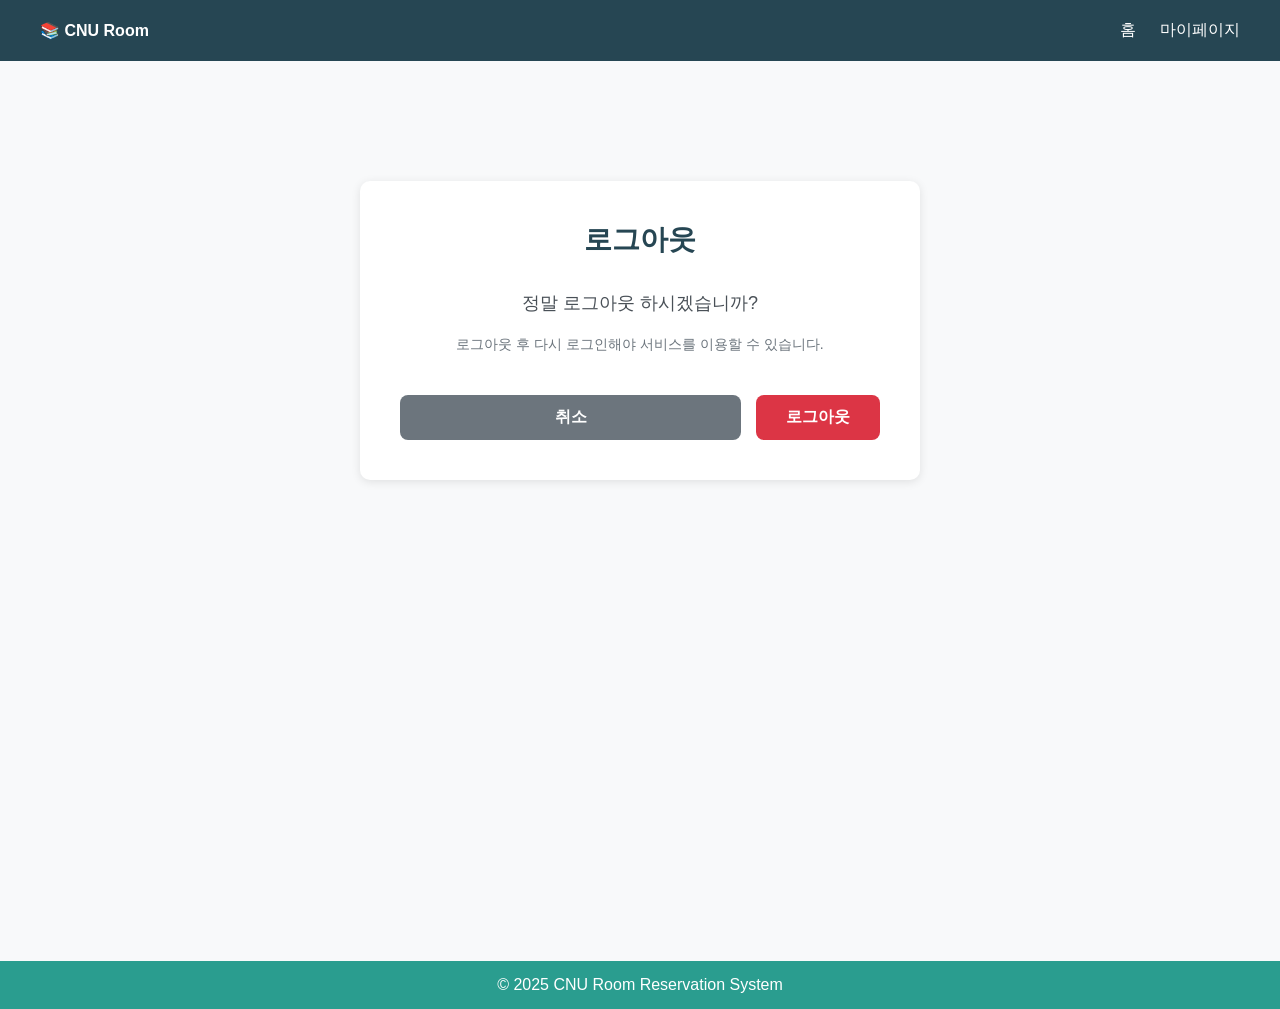
<file: src/main/resources/templates/logout.html>
<!DOCTYPE html>
<html lang="ko">
<head>
    <meta charset="UTF-8">
    <meta name="viewport" content="width=device-width, initial-scale=1.0">
    <title>로그아웃 | CNU Room</title>
    <link rel="stylesheet" href="../static/style.css">
</head>
<body>
<header>
    <div><b>📚 CNU Room</b></div>
    <nav>
        <a href="index.html">홈</a>
        <a href="mypage.html">마이페이지</a>
    </nav>
</header>

<main class="logout-main">
    <div class="logout-container">
        <div class="logout-content">
            <h2>로그아웃</h2>
            <div class="logout-message">
                <p>정말 로그아웃 하시겠습니까?</p>
                <p class="sub-message">로그아웃 후 다시 로그인해야 서비스를 이용할 수 있습니다.</p>
            </div>
            
            <div class="logout-actions">
                <button class="cancel-btn" onclick="cancelLogout()">취소</button>
                <button class="logout-btn" onclick="performLogout()">로그아웃</button>
            </div>
        </div>
    </div>
</main>

<footer>© 2025 CNU Room Reservation System</footer>

<script>
    // 로그아웃 수행
    function performLogout() {
        // TODO: 서버에 로그아웃 요청 보내기
        // fetch('/api/auth/logout', { method: 'POST' })
        //     .then(response => {
        //         if (response.ok) {
        //             alert('로그아웃되었습니다.');
        //             window.location.href = 'index.html';
        //         }
        //     })
        //     .catch(error => {
        //         console.error('로그아웃 오류:', error);
        //     });
        
        // 임시: 바로 로그아웃 처리
        if (confirm('로그아웃 하시겠습니까?')) {
            alert('로그아웃되었습니다.');
            // 세션/쿠키 정리 등 로그아웃 처리
            window.location.href = 'index.html';
        }
    }
    
    // 취소
    function cancelLogout() {
        window.location.href = 'mypage.html';
    }
    
    // 페이지 로드 시 자동으로 로그아웃 확인
    // 필요시 아래 주석을 해제하여 자동 실행
    // document.addEventListener('DOMContentLoaded', function() {
    //     setTimeout(() => {
    //         if (confirm('로그아웃 하시겠습니까?')) {
    //             performLogout();
    //         } else {
    //             cancelLogout();
    //         }
    //     }, 300);
    // });
</script>
</body>
</html>
</file>
<file: src/main/resources/static/style.css>
/* 기본 설정 */
* {
    box-sizing: border-box;
    margin: 0;
    padding: 0;
    font-family: "Noto Sans KR", sans-serif;
}

body {
    background-color: #f8f9fa;
    color: #333;
}

/* 헤더 */
header {
    background-color: #264653;
    color: white;
    padding: 20px 40px;
    display: flex;
    justify-content: space-between;
    align-items: center;
    position: sticky;
    top: 0;
    z-index: 10;
}

header h1 {
    font-size: 22px;
    font-weight: 700;
}

nav a {
    color: white;
    margin-left: 20px;
    text-decoration: none;
    font-weight: 500;
}

nav a:hover {
    text-decoration: underline;
}

/* 메인 */
.main-container {
    text-align: center;
    padding: 100px 20px;
}

.main-container h2 {
    font-size: 28px;
    margin-bottom: 10px;
}

.main-container p {
    color: #555;
    margin-bottom: 30px;
}

button {
    background-color: #2a9d8f;
    color: white;
    border: none;
    padding: 12px 24px;
    font-size: 16px;
    border-radius: 8px;
    cursor: pointer;
}

button:hover {
    background-color: #21867a;
}

/* 푸터 */
footer {
    text-align: center;
    background-color: #2a9d8f;
    color: white;
    padding: 15px 0;
    position: relative;
    bottom: 0;
    width: 100%;
}

/* =============================== */
/*   달력 화면 (예약 1단계)       */
/*================================ */
.reservation-main {
    padding: 20px;
    max-width: 1200px;
    margin: 0 auto;
}

.calendar-container {
    background: white;
    padding: 30px;
    border-radius: 10px;
    box-shadow: 0 2px 10px rgba(0,0,0,0.1);
    margin: 20px 0;
}

.calendar-container h2 {
    text-align: center;
    color: #264653;
    margin-bottom: 20px;
    font-size: 24px;
}

.calendar-header {
    text-align: center;
    font-size: 20px;
    font-weight: 600;
    margin-bottom: 15px;
    color: #264653;
}

.calendar-info {
    background-color: #f0f7f6;
    padding: 15px;
    border-radius: 8px;
    margin-bottom: 20px;
    text-align: center;
    color: #555;
}

.calendar {
    margin-top: 20px;
}

.calendar-weekdays {
    display: grid;
    grid-template-columns: repeat(7, 1fr);
    gap: 5px;
    margin-bottom: 10px;
}

.weekday {
    text-align: center;
    font-weight: 600;
    padding: 10px;
    background-color: #e9ecef;
    border-radius: 5px;
    color: #495057;
}

.calendar-days {
    display: grid;
    grid-template-columns: repeat(7, 1fr);
    gap: 5px;
}

.calendar-day {
    aspect-ratio: 1;
    display: flex;
    flex-direction: column;
    align-items: center;
    justify-content: center;
    padding: 10px;
    border: 1px solid #dee2e6;
    border-radius: 5px;
    cursor: pointer;
    position: relative;
    background-color: white;
}

.calendar-day.weekend {
    background-color: #faf5f0;
}

.calendar-day.other-month {
    color: #adb5bd;
    background-color: #f8f9fa;
    cursor: default;
}

.calendar-day.disabled {
    color: #adb5bd;
    background-color: #f8f9fa;
    cursor: not-allowed;
}

.calendar-day.available {
    background-color: white;
    cursor: pointer;
}

.calendar-day.available:hover {
    background-color: #e8f5e9;
}

.calendar-day.today {
    background-color: #fff9c4;
    font-weight: 600;
}

.date-number {
    font-size: 16px;
    margin-bottom: 5px;
}

.add-btn {
    background-color: #2a9d8f;
    color: white;
    border: none;
    border-radius: 5px;
    width: 30px;
    height: 30px;
    display: flex;
    align-items: center;
    justify-content: center;
    cursor: pointer;
    font-size: 18px;
    font-weight: bold;
    padding: 0;
    margin-top: 5px;
}

.add-btn:hover {
    background-color: #21867a;
}

.add-icon {
    line-height: 1;
}

/* =============================== */
/*   강의실/시간 선택 화면 (2단계) */
/*================================ */
.room-time-main {
    padding: 20px;
    max-width: 1200px;
    margin: 0 auto;
}

.room-time-container {
    background: white;
    padding: 30px;
    border-radius: 10px;
    box-shadow: 0 2px 10px rgba(0,0,0,0.1);
    margin: 20px 0;
}

.room-time-container h2 {
    text-align: center;
    color: #264653;
    margin-bottom: 20px;
    font-size: 24px;
}

.selected-date-info {
    background-color: #f0f7f6;
    padding: 15px;
    border-radius: 8px;
    margin-bottom: 20px;
    text-align: center;
    font-weight: 600;
    color: #264653;
}

.rooms-list {
    display: flex;
    flex-direction: column;
    gap: 20px;
}

.room-card {
    background: white;
    border: 1px solid #dee2e6;
    border-radius: 10px;
    padding: 20px;
    box-shadow: 0 2px 5px rgba(0,0,0,0.1);
}

.room-header {
    display: flex;
    justify-content: space-between;
    align-items: center;
    margin-bottom: 15px;
    padding-bottom: 15px;
    border-bottom: 2px solid #e9ecef;
}

.room-header h3 {
    color: #264653;
    font-size: 18px;
    margin: 0;
}

.room-capacity {
    display: flex;
    gap: 15px;
    font-size: 14px;
    color: #6c757d;
}

.time-slots-grid {
    display: flex;
    flex-wrap: wrap;
    gap: 8px;
}

.time-slot {
    background-color: #d4edda;
    color: #155724;
    border: 1px solid #c3e6cb;
    border-radius: 5px;
    padding: 10px 15px;
    cursor: pointer;
    font-size: 14px;
    font-weight: 500;
    min-width: 50px;
    text-align: center;
    transition: all 0.3s;
}

.time-slot.available:hover {
    background-color: #c3e6cb;
    transform: scale(1.05);
}

.time-slot.unavailable {
    background-color: #f8d7da;
    color: #721c24;
    cursor: not-allowed;
    opacity: 0.6;
}

.time-slot.unavailable:hover {
    transform: none;
}

/* =============================== */
/*   설명 모달                    */
/*================================ */
.modal {
    display: none;
    position: fixed;
    z-index: 1000;
    left: 0;
    top: 0;
    width: 100%;
    height: 100%;
    overflow: auto;
    background-color: rgba(0,0,0,0.5);
}

.modal-content {
    background-color: white;
    margin: 10% auto;
    padding: 30px;
    border-radius: 10px;
    width: 90%;
    max-width: 600px;
    box-shadow: 0 4px 20px rgba(0,0,0,0.3);
    position: relative;
}

.close {
    color: #aaa;
    float: right;
    font-size: 28px;
    font-weight: bold;
    cursor: pointer;
    position: absolute;
    top: 15px;
    right: 20px;
}

.close:hover,
.close:focus {
    color: #000;
}

.info-content {
    margin: 20px 0;
}

.info-content h4 {
    color: #264653;
    margin-top: 20px;
    margin-bottom: 10px;
}

.info-content ul {
    list-style-position: inside;
    padding-left: 0;
}

.info-content li {
    margin: 8px 0;
    line-height: 1.6;
}

.modal-close-btn {
    background-color: #2a9d8f;
    color: white;
    border: none;
    padding: 12px 24px;
    border-radius: 8px;
    cursor: pointer;
    font-size: 16px;
    margin-top: 20px;
    width: 100%;
}

.modal-close-btn:hover {
    background-color: #21867a;
}

/* =============================== */
/*   예약 상세 화면 (3단계)       */
/*================================ */
.reservation-detail-main {
    padding: 20px;
    max-width: 900px;
    margin: 0 auto;
}

.detail-container {
    background: white;
    padding: 30px;
    border-radius: 10px;
    box-shadow: 0 2px 10px rgba(0,0,0,0.1);
    margin: 20px 0;
}

.detail-container h2 {
    text-align: center;
    color: #264653;
    margin-bottom: 30px;
    font-size: 24px;
}

.selected-info {
    background-color: #f0f7f6;
    padding: 20px;
    border-radius: 8px;
    margin-bottom: 30px;
}

.info-item {
    display: flex;
    margin-bottom: 10px;
    align-items: center;
}

.info-item label {
    font-weight: 600;
    width: 100px;
    color: #495057;
}

.info-item span {
    color: #264653;
    font-weight: 500;
}

.duration-section {
    margin-bottom: 30px;
}

.duration-section h3 {
    color: #264653;
    margin-bottom: 15px;
    font-size: 18px;
}

.duration-buttons {
    display: flex;
    gap: 15px;
    margin-bottom: 15px;
}

.duration-btn {
    flex: 1;
    padding: 15px;
    background-color: white;
    border: 2px solid #dee2e6;
    border-radius: 8px;
    cursor: pointer;
    font-size: 16px;
    font-weight: 600;
    color: #495057;
    transition: all 0.3s;
}

.duration-btn:hover {
    border-color: #2a9d8f;
    color: #2a9d8f;
}

.duration-btn.active {
    background-color: #2a9d8f;
    color: white;
    border-color: #2a9d8f;
}

.duration-display {
    text-align: center;
    padding: 15px;
    background-color: #f8f9fa;
    border-radius: 8px;
    color: #495057;
    font-weight: 500;
}

.meeting-info-section {
    margin-bottom: 30px;
}

.meeting-info-section h3 {
    color: #264653;
    margin-bottom: 15px;
    font-size: 18px;
}

.form-group {
    margin-bottom: 20px;
}

.form-group label {
    display: block;
    font-weight: 600;
    margin-bottom: 8px;
    color: #495057;
}

.form-group input,
.form-group textarea {
    width: 100%;
    padding: 12px;
    border: 1px solid #dee2e6;
    border-radius: 8px;
    font-size: 14px;
    font-family: "Noto Sans KR", sans-serif;
}

.form-group input:focus,
.form-group textarea:focus {
    outline: none;
    border-color: #2a9d8f;
}

.form-row {
    display: grid;
    grid-template-columns: 1fr 1fr;
    gap: 15px;
}

.group-members-section {
    margin-bottom: 30px;
}

.group-members-section h3 {
    color: #264653;
    margin-bottom: 15px;
    font-size: 18px;
}

.instruction {
    background-color: #fff3cd;
    padding: 15px;
    border-radius: 8px;
    margin-bottom: 20px;
    color: #856404;
    font-size: 14px;
    line-height: 1.6;
}

.add-member-form {
    background-color: #f8f9fa;
    padding: 20px;
    border-radius: 8px;
    margin-bottom: 20px;
}

.register-btn {
    background-color: #007bff;
    color: white;
    border: none;
    padding: 12px 24px;
    border-radius: 8px;
    cursor: pointer;
    font-size: 16px;
    width: 100%;
    margin-top: 15px;
}

.register-btn:hover {
    background-color: #0056b3;
}

.members-list {
    background-color: #f8f9fa;
    padding: 20px;
    border-radius: 8px;
}

.members-list h4 {
    color: #264653;
    margin-bottom: 15px;
}

.members-count {
    display: flex;
    flex-wrap: wrap;
    gap: 20px;
    margin-bottom: 15px;
    padding: 10px;
    background-color: white;
    border-radius: 5px;
}

.members-count span {
    font-size: 14px;
    color: #495057;
}

.members-count strong {
    color: #264653;
}

.members-ul {
    list-style: none;
    padding: 0;
}

.member-item {
    display: flex;
    justify-content: space-between;
    align-items: center;
    padding: 12px;
    background-color: white;
    border-radius: 5px;
    margin-bottom: 10px;
}

.member-item span {
    color: #495057;
}

.remove-btn {
    background-color: #dc3545;
    color: white;
    border: none;
    padding: 6px 12px;
    border-radius: 5px;
    cursor: pointer;
    font-size: 12px;
}

.remove-btn:hover {
    background-color: #c82333;
}

.info-box {
    background-color: #d1ecf1;
    padding: 20px;
    border-radius: 8px;
    margin-bottom: 30px;
    border-left: 4px solid #0c5460;
}

.info-box p {
    margin: 5px 0;
    color: #0c5460;
}

.reservation-actions {
    display: flex;
    gap: 15px;
    margin-top: 30px;
}

.cancel-btn {
    flex: 1;
    background-color: #ffc107;
    color: #000;
    border: none;
    padding: 15px;
    border-radius: 8px;
    cursor: pointer;
    font-size: 16px;
    font-weight: 600;
}

.cancel-btn:hover {
    background-color: #e0a800;
}

.reserve-btn {
    flex: 2;
    background-color: #6c757d;
    color: white;
    border: none;
    padding: 15px;
    border-radius: 8px;
    cursor: not-allowed;
    font-size: 16px;
    font-weight: 600;
    opacity: 0.6;
}

.reserve-btn.enabled {
    background-color: #2a9d8f;
    cursor: pointer;
    opacity: 1;
}

.reserve-btn.enabled:hover {
    background-color: #21867a;
}

/* =============================== */
/*   로그아웃 화면                */
/*================================ */
.logout-main {
    padding: 20px;
    max-width: 600px;
    margin: 100px auto;
    min-height: calc(100vh - 200px);
}

.logout-container {
    background: white;
    padding: 40px;
    border-radius: 10px;
    box-shadow: 0 2px 10px rgba(0,0,0,0.1);
    text-align: center;
}

.logout-content h2 {
    color: #264653;
    margin-bottom: 30px;
    font-size: 28px;
}

.logout-message {
    margin-bottom: 40px;
}

.logout-message p {
    font-size: 18px;
    color: #495057;
    margin-bottom: 15px;
    line-height: 1.6;
}

.logout-message .sub-message {
    font-size: 14px;
    color: #6c757d;
    margin-top: 10px;
}

.logout-actions {
    display: flex;
    gap: 15px;
    justify-content: center;
    margin-top: 30px;
}

.logout-actions .cancel-btn {
    padding: 12px 30px;
    background-color: #6c757d;
    color: white;
    border: none;
    border-radius: 8px;
    cursor: pointer;
    font-size: 16px;
    font-weight: 600;
    min-width: 120px;
}

.logout-actions .cancel-btn:hover {
    background-color: #5a6268;
}

.logout-actions .logout-btn {
    padding: 12px 30px;
    background-color: #dc3545;
    color: white;
    border: none;
    border-radius: 8px;
    cursor: pointer;
    font-size: 16px;
    font-weight: 600;
    min-width: 120px;
}

.logout-actions .logout-btn:hover {
    background-color: #c82333;
}

/* =============================== */
/*   로그인 화면                  */
/*================================ */
.login-main {
    padding: 20px;
    max-width: 500px;
    margin: 80px auto;
    min-height: calc(100vh - 200px);
}

.login-container {
    background: white;
    padding: 50px 40px;
    border-radius: 10px;
    box-shadow: 0 2px 10px rgba(0,0,0,0.1);
}

.login-content {
    text-align: center;
}

.login-content h2 {
    color: #264653;
    margin-bottom: 10px;
    font-size: 32px;
    font-weight: 700;
}

.login-subtitle {
    color: #6c757d;
    margin-bottom: 40px;
    font-size: 16px;
}

.login-form {
    text-align: left;
    margin-top: 30px;
}

.login-form .form-group {
    margin-bottom: 25px;
    position: relative;
}

.login-form .form-group label {
    display: block;
    font-weight: 600;
    margin-bottom: 8px;
    color: #495057;
    font-size: 14px;
}

.login-form .form-group input {
    width: 100%;
    padding: 14px 16px;
    border: 2px solid #dee2e6;
    border-radius: 8px;
    font-size: 16px;
    font-family: "Noto Sans KR", sans-serif;
    transition: border-color 0.3s;
    box-sizing: border-box;
}

.login-form .form-group input:focus {
    outline: none;
    border-color: #2a9d8f;
}

.login-form .form-group input::placeholder {
    color: #adb5bd;
}

.login-form .password-toggle {
    position: absolute;
    right: 12px;
    top: 42px;
}

.login-form .toggle-password-btn {
    background: none;
    border: none;
    cursor: pointer;
    padding: 8px;
    font-size: 18px;
    color: #6c757d;
}

.login-form .toggle-password-btn:hover {
    color: #495057;
}

.form-options {
    display: flex;
    justify-content: space-between;
    align-items: center;
    margin-bottom: 25px;
    font-size: 14px;
}

.remember-me {
    display: flex;
    align-items: center;
    gap: 8px;
    cursor: pointer;
    color: #495057;
}

.remember-me input[type="checkbox"] {
    width: 18px;
    height: 18px;
    cursor: pointer;
    accent-color: #2a9d8f;
}

.forgot-password {
    color: #2a9d8f;
    text-decoration: none;
    font-weight: 500;
}

.forgot-password:hover {
    text-decoration: underline;
}

.error-message {
    background-color: #f8d7da;
    color: #721c24;
    padding: 12px 16px;
    border-radius: 8px;
    margin-bottom: 20px;
    font-size: 14px;
    text-align: center;
    border: 1px solid #f5c6cb;
}

.login-submit-btn {
    width: 100%;
    padding: 16px;
    background-color: #2a9d8f;
    color: white;
    border: none;
    border-radius: 8px;
    font-size: 18px;
    font-weight: 600;
    cursor: pointer;
    transition: background-color 0.3s;
    margin-top: 10px;
}

.login-submit-btn:hover:not(:disabled) {
    background-color: #21867a;
}

.login-submit-btn:disabled {
    background-color: #6c757d;
    cursor: not-allowed;
    opacity: 0.7;
}

.login-footer {
    margin-top: 30px;
    padding-top: 25px;
    border-top: 1px solid #dee2e6;
    text-align: center;
}

.login-footer p {
    color: #6c757d;
    font-size: 14px;
    margin: 0;
}

.login-footer a {
    color: #2a9d8f;
    text-decoration: none;
    font-weight: 600;
}

.login-footer a:hover {
    text-decoration: underline;
}

/* =============================== */
/*   관리자 페이지                */
/*================================ */
.admin-main {
    padding: 30px;
    max-width: 1400px;
    margin: 0 auto;
}

.admin-section {
    background: white;
    padding: 30px;
    border-radius: 10px;
    box-shadow: 0 2px 10px rgba(0,0,0,0.1);
    margin-bottom: 30px;
}

.section-header {
    display: flex;
    justify-content: space-between;
    align-items: center;
    margin-bottom: 25px;
    padding-bottom: 15px;
    border-bottom: 2px solid #e9ecef;
}

.section-header h2 {
    color: #264653;
    font-size: 24px;
    margin: 0;
}

.add-room-btn {
    background-color: #2a9d8f;
    color: white;
    border: none;
    padding: 12px 24px;
    border-radius: 8px;
    font-size: 16px;
    font-weight: 600;
    cursor: pointer;
    transition: background-color 0.3s;
}

.add-room-btn:hover {
    background-color: #21867a;
}

.table-container {
    overflow-x: auto;
}

.admin-table {
    width: 100%;
    border-collapse: collapse;
    background-color: white;
}

.admin-table thead {
    background-color: #f8f9fa;
}

.admin-table th {
    padding: 15px;
    text-align: left;
    font-weight: 600;
    color: #495057;
    border-bottom: 2px solid #dee2e6;
}

.admin-table td {
    padding: 15px;
    border-bottom: 1px solid #e9ecef;
    color: #495057;
}

.admin-table tr:hover {
    background-color: #f8f9fa;
}

.action-buttons {
    display: flex;
    gap: 10px;
}

.edit-btn, .delete-btn {
    padding: 6px 16px;
    border: none;
    border-radius: 5px;
    font-size: 14px;
    font-weight: 500;
    cursor: pointer;
    transition: all 0.3s;
}

.edit-btn {
    background-color: #007bff;
    color: white;
}

.edit-btn:hover {
    background-color: #0056b3;
}

.delete-btn {
    background-color: #dc3545;
    color: white;
}

.delete-btn:hover {
    background-color: #c82333;
}

/* 통계 섹션 */
.statistics-container {
    margin-top: 20px;
}

.statistics-container h3 {
    color: #264653;
    font-size: 20px;
    margin-bottom: 20px;
}

.top-classrooms-list {
    display: flex;
    flex-direction: column;
    gap: 15px;
}

.top-classroom-item {
    display: flex;
    align-items: center;
    gap: 20px;
    padding: 20px;
    background-color: #f8f9fa;
    border-radius: 8px;
    border-left: 4px solid #2a9d8f;
    transition: transform 0.2s;
}

.top-classroom-item:hover {
    transform: translateX(5px);
    box-shadow: 0 2px 8px rgba(0,0,0,0.1);
}

.top-classroom-item .rank {
    width: 40px;
    height: 40px;
    background-color: #2a9d8f;
    color: white;
    border-radius: 50%;
    display: flex;
    align-items: center;
    justify-content: center;
    font-weight: 700;
    font-size: 18px;
    flex-shrink: 0;
}

.top-classroom-item .room-info {
    flex: 1;
}

.top-classroom-item .room-name {
    font-weight: 600;
    font-size: 16px;
    color: #264653;
    margin-bottom: 5px;
}

.top-classroom-item .room-details {
    font-size: 14px;
    color: #6c757d;
}

.top-classroom-item .reservation-count {
    font-size: 18px;
    font-weight: 700;
    color: #2a9d8f;
    min-width: 60px;
    text-align: right;
}

/* 관리자 모달 */
.modal-large {
    max-width: 600px;
}

.admin-form {
    margin-top: 20px;
}

.admin-form .form-group {
    margin-bottom: 25px;
}

.admin-form .form-group label {
    display: block;
    font-weight: 600;
    margin-bottom: 8px;
    color: #495057;
    font-size: 14px;
}

.admin-form .form-group input[type="text"],
.admin-form .form-group input[type="number"] {
    width: 100%;
    padding: 12px 16px;
    border: 2px solid #dee2e6;
    border-radius: 8px;
    font-size: 16px;
    font-family: "Noto Sans KR", sans-serif;
    transition: border-color 0.3s;
    box-sizing: border-box;
}

.admin-form .form-group input:focus {
    outline: none;
    border-color: #2a9d8f;
}

.equipment-checkboxes {
    display: flex;
    gap: 25px;
    margin-top: 10px;
}

.checkbox-label {
    display: flex;
    align-items: center;
    gap: 8px;
    cursor: pointer;
    font-weight: 500;
    color: #495057;
}

.checkbox-label input[type="checkbox"] {
    width: 20px;
    height: 20px;
    cursor: pointer;
    accent-color: #2a9d8f;
}

.modal-actions {
    display: flex;
    gap: 15px;
    margin-top: 30px;
    justify-content: flex-end;
}

.cancel-modal-btn,
.submit-modal-btn {
    padding: 12px 24px;
    border: none;
    border-radius: 8px;
    font-size: 16px;
    font-weight: 600;
    cursor: pointer;
    transition: background-color 0.3s;
    min-width: 100px;
}

.cancel-modal-btn {
    background-color: #6c757d;
    color: white;
}

.cancel-modal-btn:hover {
    background-color: #5a6268;
}

.submit-modal-btn {
    background-color: #2a9d8f;
    color: white;
}

.submit-modal-btn:hover {
    background-color: #21867a;
}

/* =============================== */
/*   대기 신청 관련 스타일        */
/*================================ */
.time-slot-container {
    display: flex;
    flex-direction: column;
    align-items: center;
    gap: 5px;
    position: relative;
}

.waitlist-btn {
    background-color: #ffc107;
    color: #000;
    border: none;
    padding: 6px 12px;
    border-radius: 5px;
    font-size: 12px;
    font-weight: 600;
    cursor: pointer;
    transition: background-color 0.3s;
    white-space: nowrap;
}

.waitlist-btn:hover {
    background-color: #e0a800;
}

.waitlist-count {
    font-size: 11px;
    color: #6c757d;
    font-weight: 500;
}

.waitlist-info {
    background-color: #f8f9fa;
    padding: 15px;
    border-radius: 8px;
    margin-bottom: 20px;
}

.waitlist-info p {
    margin: 5px 0;
    color: #495057;
}

.waitlist-warning {
    background-color: #fff3cd;
    border: 1px solid #ffc107;
    padding: 15px;
    border-radius: 8px;
    margin-bottom: 20px;
}

.waitlist-warning p {
    margin: 5px 0;
    color: #856404;
    font-size: 14px;
}

/* 마이페이지 스타일 */
.mypage-main {
    padding: 30px;
    max-width: 1200px;
    margin: 0 auto;
}

.mypage-section {
    background: white;
    padding: 30px;
    border-radius: 10px;
    box-shadow: 0 2px 10px rgba(0,0,0,0.1);
    margin-bottom: 30px;
}

.mypage-section h2 {
    color: #264653;
    font-size: 24px;
    margin-bottom: 20px;
    padding-bottom: 15px;
    border-bottom: 2px solid #e9ecef;
}

.mypage-table {
    width: 100%;
    border-collapse: collapse;
    background-color: white;
}

.mypage-table thead {
    background-color: #f8f9fa;
}

.mypage-table th {
    padding: 15px;
    text-align: left;
    font-weight: 600;
    color: #495057;
    border-bottom: 2px solid #dee2e6;
}

.mypage-table td {
    padding: 15px;
    border-bottom: 1px solid #e9ecef;
    color: #495057;
}

.mypage-table tr:hover {
    background-color: #f8f9fa;
}

.status-badge {
    padding: 6px 12px;
    border-radius: 5px;
    font-size: 12px;
    font-weight: 600;
}

.status-badge.confirmed {
    background-color: #d4edda;
    color: #155724;
}

.waitlist-priority {
    font-weight: 700;
    color: #2a9d8f;
    font-size: 14px;
}

.cancel-reservation-btn,
.cancel-waitlist-btn {
    padding: 6px 16px;
    background-color: #dc3545;
    color: white;
    border: none;
    border-radius: 5px;
    font-size: 14px;
    font-weight: 500;
    cursor: pointer;
    transition: background-color 0.3s;
}

.cancel-reservation-btn:hover,
.cancel-waitlist-btn:hover {
    background-color: #c82333;
}

.empty-message {
    text-align: center;
    padding: 40px;
    color: #6c757d;
    font-size: 16px;
}

/* =============================== */
/*   반응형 디자인                */
/*================================ */
@media (max-width: 768px) {
    header {
        padding: 15px 20px;
        flex-direction: column;
        gap: 10px;
    }

    nav {
        display: flex;
        flex-wrap: wrap;
        gap: 10px;
        justify-content: center;
    }

    nav a {
        margin: 0;
        font-size: 14px;
    }

    .calendar-container,
    .room-time-container,
    .detail-container {
        padding: 20px;
    }

    .form-row {
        grid-template-columns: 1fr;
    }

    .room-header {
        flex-direction: column;
        align-items: flex-start;
        gap: 10px;
    }

    .room-capacity {
        flex-direction: column;
        gap: 5px;
    }

    .time-slots-grid {
        gap: 5px;
    }

    .time-slot {
        padding: 8px 12px;
        font-size: 12px;
        min-width: 45px;
    }

    .members-count {
        flex-direction: column;
        gap: 10px;
    }

    .reservation-actions {
        flex-direction: column;
    }

    .logout-main {
        margin: 50px auto;
        padding: 15px;
    }

    .logout-container {
        padding: 30px 20px;
    }

    .logout-content h2 {
        font-size: 24px;
    }

    .logout-message p {
        font-size: 16px;
    }

    .logout-actions {
        flex-direction: column;
        width: 100%;
    }

    .logout-actions .cancel-btn,
    .logout-actions .logout-btn {
        width: 100%;
    }

    .login-main {
        margin: 40px auto;
        padding: 15px;
    }

    .login-container {
        padding: 30px 20px;
    }

    .login-content h2 {
        font-size: 28px;
    }

    .login-subtitle {
        font-size: 14px;
        margin-bottom: 30px;
    }

    .login-form .form-group {
        margin-bottom: 20px;
    }

    .login-form .form-group input {
        padding: 12px 14px;
        font-size: 14px;
    }

    .form-options {
        flex-direction: column;
        align-items: flex-start;
        gap: 10px;
    }

    .login-submit-btn {
        padding: 14px;
        font-size: 16px;
    }

    .admin-main {
        padding: 15px;
    }

    .admin-section {
        padding: 20px;
    }

    .section-header {
        flex-direction: column;
        align-items: flex-start;
        gap: 15px;
    }

    .add-room-btn {
        width: 100%;
    }

    .table-container {
        overflow-x: scroll;
    }

    .admin-table {
        font-size: 14px;
    }

    .admin-table th,
    .admin-table td {
        padding: 10px 8px;
    }

    .action-buttons {
        flex-direction: column;
        gap: 5px;
    }

    .edit-btn,
    .delete-btn {
        width: 100%;
        padding: 8px;
    }

    .top-classroom-item {
        flex-wrap: wrap;
        gap: 10px;
    }

    .top-classroom-item .reservation-count {
        width: 100%;
        text-align: left;
        margin-top: 10px;
    }

    .modal-large {
        max-width: 90%;
        margin: 5% auto;
        padding: 20px;
    }

    .equipment-checkboxes {
        flex-direction: column;
        gap: 15px;
    }

    .modal-actions {
        flex-direction: column;
    }

    .cancel-modal-btn,
    .submit-modal-btn {
        width: 100%;
    }

    .mypage-main {
        padding: 15px;
    }

    .mypage-section {
        padding: 20px;
    }

    .mypage-table {
        font-size: 14px;
    }

    .mypage-table th,
    .mypage-table td {
        padding: 10px 8px;
    }

    .time-slot-container {
        gap: 3px;
    }

    .waitlist-btn {
        padding: 4px 8px;
        font-size: 10px;
    }

    .waitlist-count {
        font-size: 9px;
    }
}

/*!* ===============================*/
/*   기본 설정*/
/*================================*!*/
/*@import url('https://fonts.googleapis.com/css2?family=Noto+Sans+KR:wght@400;600;700&display=swap');*/

/** {*/
/*    box-sizing: border-box;*/
/*    font-family: 'Noto Sans KR', sans-serif;*/
/*}*/

/*body {*/
/*    margin: 0;*/
/*    background-color: #f9fafb;*/
/*    color: #1f2937;*/
/*}*/

/*!* ===============================*/
/*   네비게이션 바*/
/*================================*!*/
/*header {*/
/*    background-color: #2563eb;*/
/*    color: white;*/
/*    display: flex;*/
/*    justify-content: space-between;*/
/*    align-items: center;*/
/*    padding: 1rem 2rem;*/
/*}*/

/*header a {*/
/*    color: white;*/
/*    text-decoration: none;*/
/*    margin-left: 1rem;*/
/*    font-weight: 600;*/
/*}*/

/*header a:hover {*/
/*    text-decoration: underline;*/
/*}*/

/*!* ===============================*/
/*   공통 버튼 / 입력*/
/*================================*!*/
/*button {*/
/*    background-color: #2563eb;*/
/*    color: white;*/
/*    border: none;*/
/*    padding: 0.6rem 1.2rem;*/
/*    border-radius: 6px;*/
/*    cursor: pointer;*/
/*    font-weight: 600;*/
/*}*/

/*button:hover {*/
/*    background-color: #1d4ed8;*/
/*}*/

/*input, select {*/
/*    padding: 0.6rem;*/
/*    border: 1px solid #d1d5db;*/
/*    border-radius: 6px;*/
/*    width: 100%;*/
/*    font-size: 1rem;*/
/*}*/

/*label {*/
/*    display: block;*/
/*    font-weight: 600;*/
/*    margin-top: 1rem;*/
/*}*/

/*!* ===============================*/
/*   Hero / 메인 섹션*/
/*================================*!*/
/*.hero {*/
/*    text-align: center;*/
/*    padding: 5rem 2rem;*/
/*    background: linear-gradient(135deg, #60a5fa, #2563eb);*/
/*    color: white;*/
/*}*/

/*.hero h1 {*/
/*    font-size: 2.5rem;*/
/*    margin-bottom: 1rem;*/
/*}*/

/*.hero p {*/
/*    font-size: 1.1rem;*/
/*    opacity: 0.9;*/
/*}*/

/*!* ===============================*/
/*   테이블*/
/*================================*!*/
/*table {*/
/*    width: 80%;*/
/*    margin: 2rem auto;*/
/*    border-collapse: collapse;*/
/*    background-color: white;*/
/*    box-shadow: 0 2px 8px rgba(0,0,0,0.08);*/
/*}*/

/*th, td {*/
/*    border-bottom: 1px solid #e5e7eb;*/
/*    padding: 1rem;*/
/*    text-align: center;*/
/*}*/

/*th {*/
/*    background-color: #eff6ff;*/
/*    color: #2563eb;*/
/*}*/

/*!* ===============================*/
/*   카드 / 관리자용 섹션*/
/*================================*!*/
/*.card {*/
/*    background: white;*/
/*    padding: 1.5rem;*/
/*    border-radius: 10px;*/
/*    box-shadow: 0 2px 8px rgba(0,0,0,0.1);*/
/*    margin: 1rem auto;*/
/*    width: 90%;*/
/*}*/

/*h2, h3 {*/
/*    text-align: center;*/
/*    color: #2563eb;*/
/*    margin-top: 2rem;*/
/*}*/

/*!* ===============================*/
/*   알림 박스*/
/*================================*!*/
/*.alert-box {*/
/*    width: 80%;*/
/*    margin: 2rem auto;*/
/*    padding: 1rem;*/
/*    background-color: #fef3c7;*/
/*    border-radius: 8px;*/
/*    color: #92400e;*/
/*    font-weight: 500;*/
/*}*/

/*!* ===============================*/
/*   푸터*/
/*================================*!*/
/*footer {*/
/*    text-align: center;*/
/*    padding: 1rem;*/
/*    color: #6b7280;*/
/*    background: #f3f4f6;*/
/*    margin-top: 3rem;*/
/*}*/

/* =============================== */
/*   예약 페이지 탭               */
/*================================ */
.reserve-tabs {
    display: flex;
    gap: 10px;
    margin-bottom: 20px;
    border-bottom: 2px solid #e5e7eb;
}

.tab-btn {
    background-color: transparent;
    border: none;
    padding: 12px 24px;
    font-size: 16px;
    font-weight: 500;
    color: #6b7280;
    cursor: pointer;
    border-bottom: 3px solid transparent;
    transition: all 0.3s;
}

.tab-btn:hover {
    color: #2a9d8f;
    background-color: #f3f4f6;
}

.tab-btn.active {
    color: #2a9d8f;
    border-bottom-color: #2a9d8f;
    font-weight: 600;
}

.reserve-view {
    animation: fadeIn 0.3s;
}

@keyframes fadeIn {
    from { opacity: 0; }
    to { opacity: 1; }
}

/* =============================== */
/*   검색 폼                      */
/*================================ */
.search-container-inline {
    background: white;
    padding: 30px;
    border-radius: 10px;
    box-shadow: 0 2px 10px rgba(0,0,0,0.1);
    margin: 20px 0;
}

.search-form-container {
    margin: 20px 0;
}

.search-form {
    display: flex;
    flex-direction: column;
    gap: 20px;
}

.form-row {
    display: flex;
    gap: 20px;
    flex-wrap: wrap;
}

.form-row .form-group {
    flex: 1;
    min-width: 200px;
}

.form-group label {
    display: block;
    margin-bottom: 8px;
    font-weight: 600;
    color: #333;
}

.form-group input[type="date"],
.form-group input[type="number"],
.form-group select {
    width: 100%;
    padding: 10px;
    border: 1px solid #ddd;
    border-radius: 6px;
    font-size: 14px;
}

.equipment-checkboxes {
    display: flex;
    gap: 20px;
    margin-top: 8px;
}

.checkbox-label {
    display: flex;
    align-items: center;
    gap: 8px;
    cursor: pointer;
}

.checkbox-label input[type="checkbox"] {
    width: 18px;
    height: 18px;
    cursor: pointer;
}

.search-btn {
    background-color: #2a9d8f;
    color: white;
    border: none;
    padding: 12px 32px;
    font-size: 16px;
    font-weight: 600;
    border-radius: 8px;
    cursor: pointer;
    margin-top: 10px;
    align-self: flex-start;
}

.search-btn:hover {
    background-color: #21867a;
}

/* =============================== */
/*   검색 결과                    */
/*================================ */
.search-results {
    margin-top: 30px;
    padding-top: 30px;
    border-top: 2px solid #e5e7eb;
}

.search-results h3 {
    margin-bottom: 20px;
    color: #264653;
}

.results-section {
    margin-bottom: 30px;
}

.results-section h4 {
    margin-bottom: 15px;
    color: #2a9d8f;
    font-size: 18px;
}

.results-list {
    display: grid;
    grid-template-columns: repeat(auto-fill, minmax(300px, 1fr));
    gap: 20px;
}

.room-card.available {
    border: 2px solid #2a9d8f;
}

.room-card.unavailable {
    border: 2px solid #e5e7eb;
    opacity: 0.7;
}

.room-card.available:hover {
    box-shadow: 0 4px 12px rgba(42, 157, 143, 0.3);
    transform: translateY(-2px);
    transition: all 0.3s;
}

.status-badge {
    display: inline-block;
    padding: 4px 12px;
    border-radius: 12px;
    font-size: 12px;
    font-weight: 600;
    margin-left: 10px;
}

.status-badge.available {
    background-color: #d4edda;
    color: #155724;
}

.status-badge.unavailable {
    background-color: #f8d7da;
    color: #721c24;
}

.click-hint {
    margin-top: 10px;
    color: #2a9d8f;
    font-size: 14px;
    font-style: italic;
    text-align: center;
}

.no-results {
    text-align: center;
    padding: 40px;
    color: #6b7280;
    font-size: 16px;
}

.intro-buttons {
    display: flex;
    gap: 15px;
    justify-content: center;
    flex-wrap: wrap;
}
</file>
